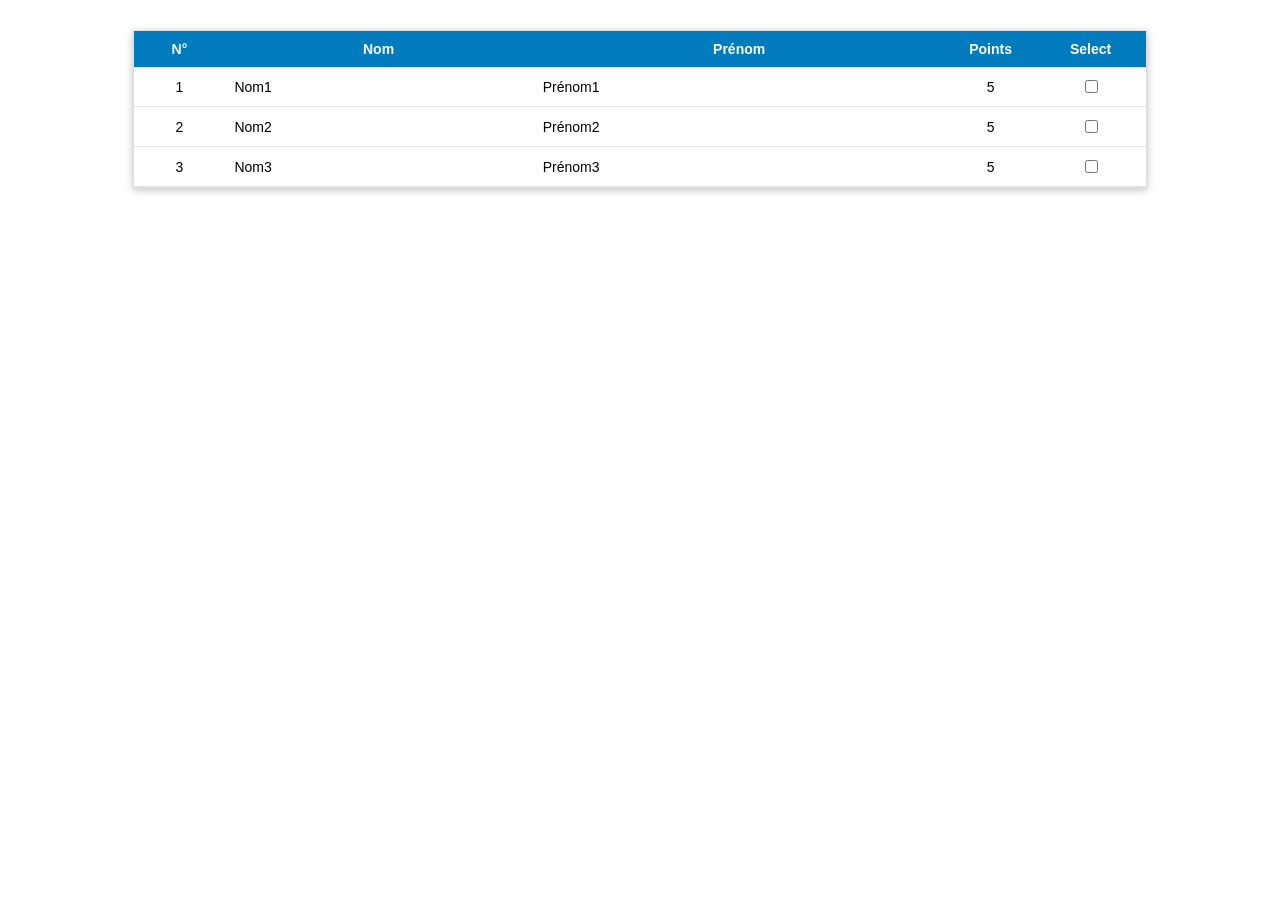
<file: etape1/index.html>
<!DOCTYPE html>
<html lang="fr">
<head>
    <meta charset="UTF-8">
    <title>CRUD-Persons</title>
    <link rel="stylesheet" href="style.css">
</head>
<body>
    <div id="table_container">
        <table id="table_persons">
            <tr>
                <th class="col_number">N°</th>
                <th>Nom</th>
                <th>Prénom</th>
                <th class="col_number">Points</th>
                <th class="col_chkbox">Select</th>
            </tr>
            <tr>
                <td class="col_number">1</td>
                <td class="col_text">Nom1</td>
                <td class="col_text">Prénom1</td>
                <td class="col_number">5</td>
                <td class="col_chkbox"><input type="checkbox"/></td>
            </tr>
            <tr>
                <td class="col_number">2</td>
                <td class="col_text">Nom2</td>
                <td class="col_text">Prénom2</td>
                <td class="col_number">5</td>
                <td class="col_chkbox"><input type="checkbox"/></td>
            </tr>
            <tr>
                <td class="col_number">3</td>
                <td class="col_text">Nom3</td>
                <td class="col_text">Prénom3</td>
                <td class="col_number">5</td>
                <td class="col_chkbox"><input type="checkbox"/></td>
            </tr>
        </table>
    </div>
</body>
</html>
</file>
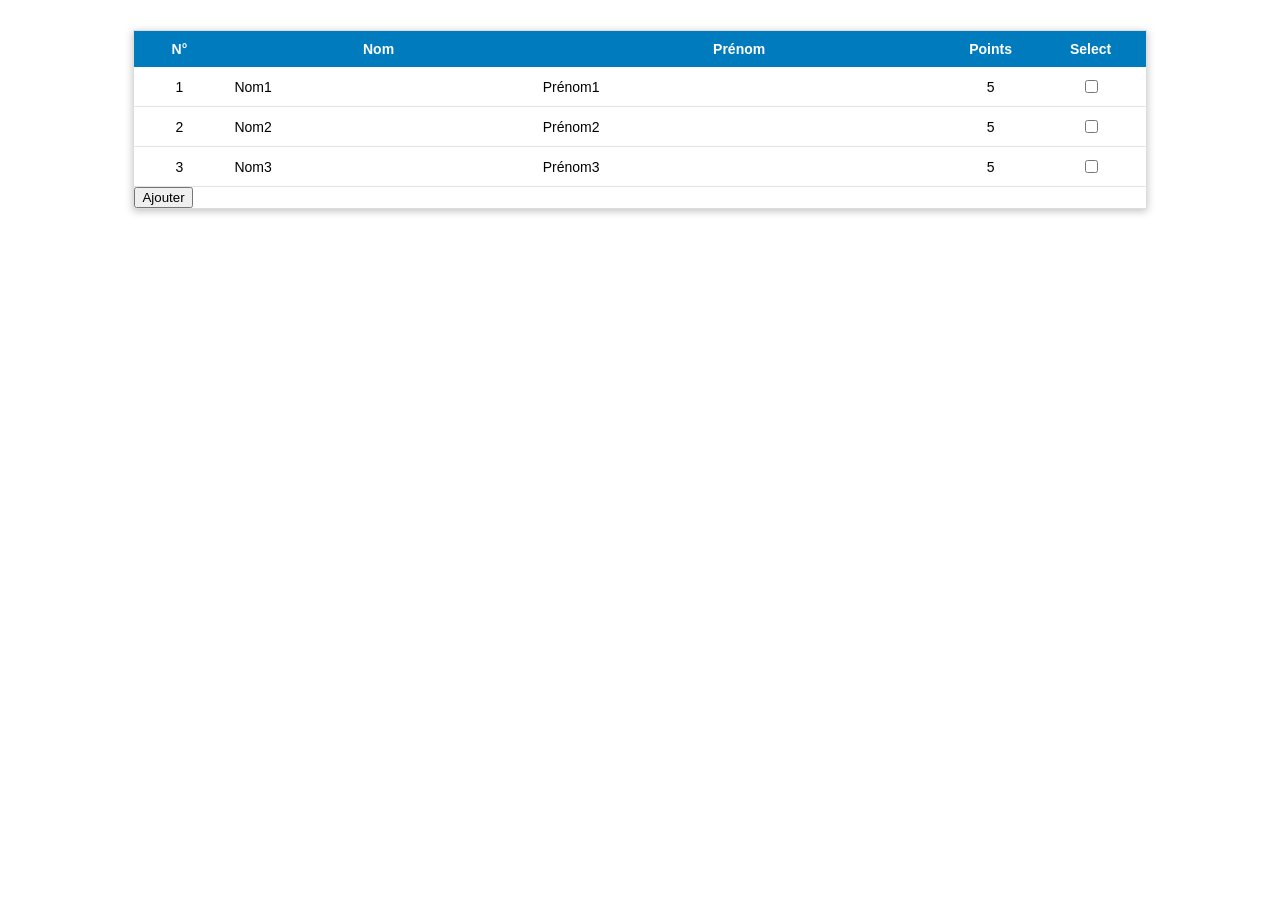
<file: etape2/index.html>
<!DOCTYPE html>
<html lang="fr">
<head>
    <meta charset="UTF-8">
    <title>CRUD-Persons</title>
    <link rel="stylesheet" href="style.css">
</head>
<body>
    <div id="table_container">
        <table id="table_persons">
            <tr>
                <th class="col_number">N°</th>
                <th>Nom</th>
                <th>Prénom</th>
                <th class="col_number">Points</th>
                <th class="col_chkbox">Select</th>
            </tr>
            <tr>
                <td class="col_number">1</td>
                <td class="col_text">Nom1</td>
                <td class="col_text">Prénom1</td>
                <td class="col_number">5</td>
                <td class="col_chkbox"><input type="checkbox"/></td>
            </tr>
            <tr>
                <td class="col_number">2</td>
                <td class="col_text">Nom2</td>
                <td class="col_text">Prénom2</td>
                <td class="col_number">5</td>
                <td class="col_chkbox"><input type="checkbox"/></td>
            </tr>
            <tr>
                <td class="col_number">3</td>
                <td class="col_text">Nom3</td>
                <td class="col_text">Prénom3</td>
                <td class="col_number">5</td>
                <td class="col_chkbox"><input type="checkbox"/></td>
            </tr>
        </table>
        <button onclick="doInsertRowTable(99, 'nom', 'prenom', 10)">Ajouter</button>
    </div>
    <script src="script.js"></script>
</body>
</html>
</file>
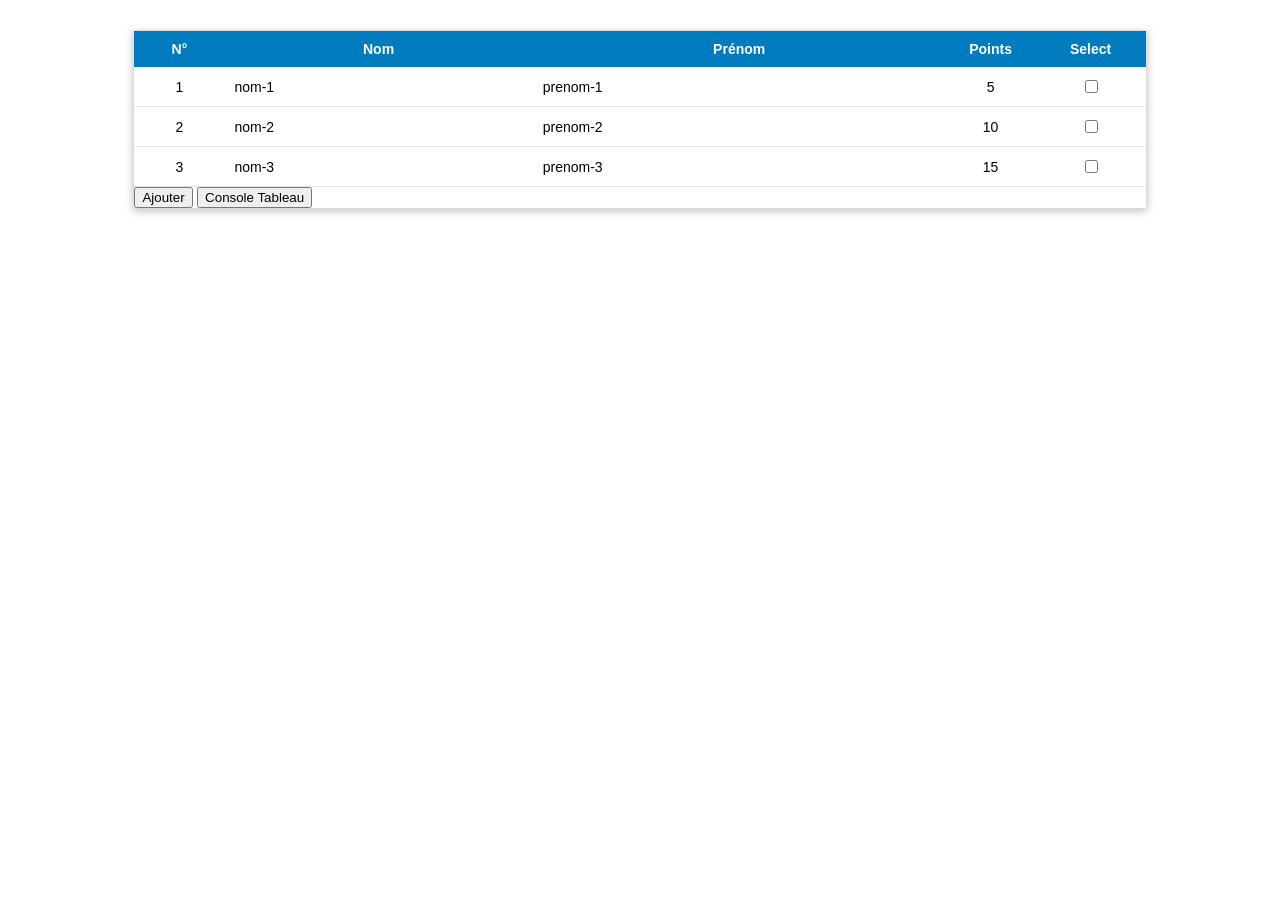
<file: etape3/index.html>
<!DOCTYPE html>
<html lang="fr">
<head>
    <meta charset="UTF-8">
    <title>CRUD-Persons</title>
    <link rel="stylesheet" href="style.css">
</head>
<body>
    <div id="table_container">
        <table id="table_persons">
            <tr>
                <th class="col_number">N°</th>
                <th>Nom</th>
                <th>Prénom</th>
                <th class="col_number">Points</th>
                <th class="col_chkbox">Select</th>
            </tr>
        </table>
        <button onclick="doInsertRowTable(99, 'nom', 'prenom', 10)">Ajouter</button>
        <button onclick="consoleTableau()">Console Tableau</button>
    </div>
    <script src="script.js"></script>
</body>
</html>
</file>
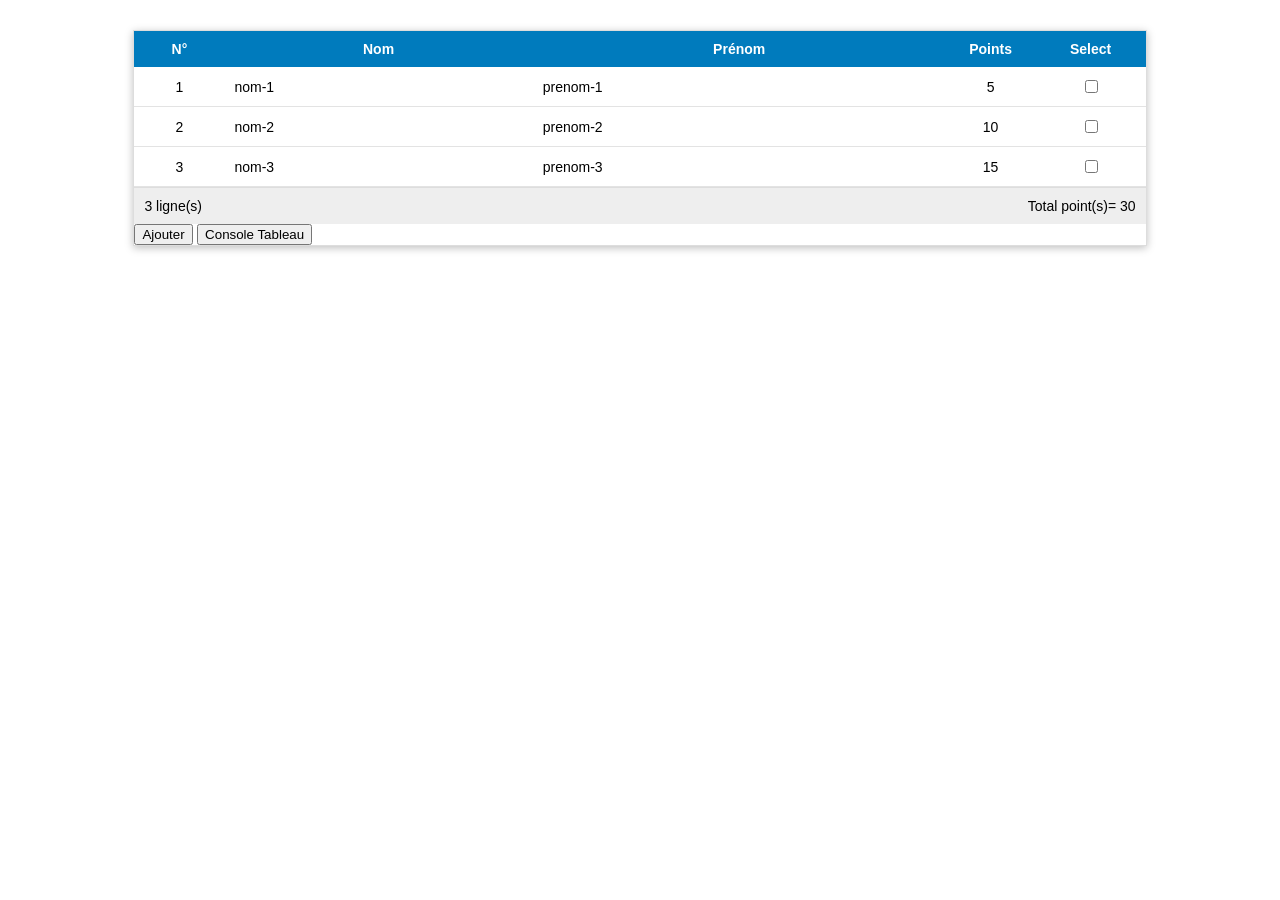
<file: etape4/index.html>
<!DOCTYPE html>
<html lang="fr">
<head>
    <meta charset="UTF-8">
    <title>CRUD-Persons</title>
    <link rel="stylesheet" href="style.css">
</head>
<body>
    <div id="table_container">
        <table id="table_persons">
            <tr>
                <th class="col_number">N°</th>
                <th>Nom</th>
                <th>Prénom</th>
                <th class="col_number">Points</th>
                <th class="col_chkbox">Select</th>
            </tr>
        </table>
        <div id="container_summary">
            <p id="p1">0 ligne(s)</p>
            <p id="p2"></p>
            <p id="p3">Total point(s)= 0</p>
        </div>
        <button onclick="doInsert('nom', 'prenom', 10)">Ajouter</button>
        <button onclick="consoleTableau()">Console Tableau</button>
    </div>
    <script src="script.js"></script>
</body>
</html>
</file>
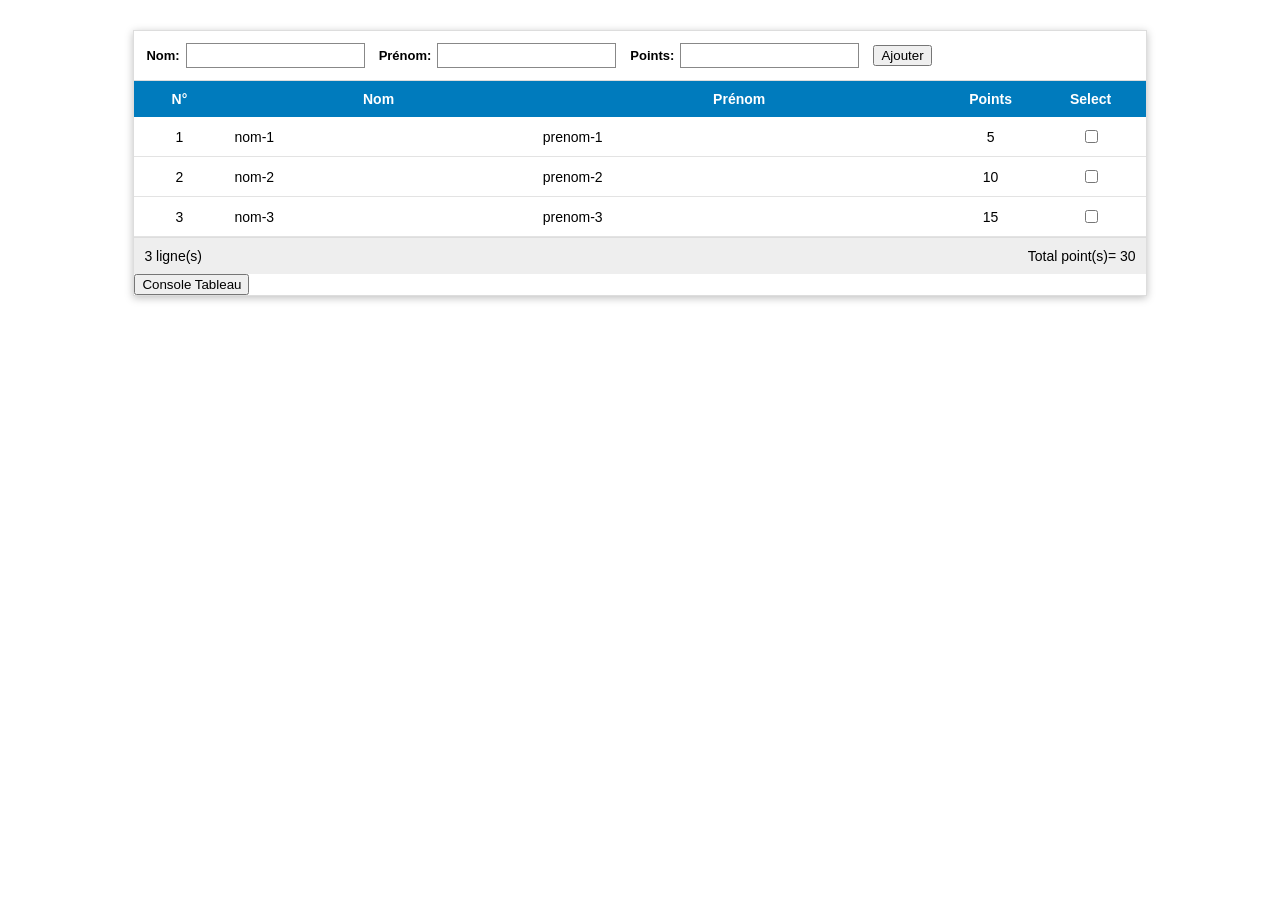
<file: etape5/index.html>
<!DOCTYPE html>
<html lang="fr">
<head>
    <meta charset="UTF-8">
    <title>CRUD-Persons</title>
    <link rel="stylesheet" href="style.css">
</head>
<body>
    <div id="table_container">
        <div id="form_container">
            <div class="form_group">
                <label class="form_label">Nom:</label>
                <input type="text" id="form_nom" class="form_field"/>
            </div>
            <div class="form_group">
                <label class="form_label">Prénom:</label>
                <input type="text" id="form_prenom" class="form_field"/>
            </div>
            <div class="form_group">
                <label class="form_label">Points:</label>
                <input type="number" id="form_points" class="form_field"/>
            </div>
            <button class="btn-add" onclick="doNewData()">Ajouter</button>
        </div>
        <table id="table_persons">
            <tr>
                <th class="col_number">N°</th>
                <th>Nom</th>
                <th>Prénom</th>
                <th class="col_number">Points</th>
                <th class="col_chkbox">Select</th>
            </tr>
        </table>
        <div id="container_summary">
            <p id="p1">0 ligne(s)</p>
            <p id="p2"></p>
            <p id="p3">Total point(s)= 0</p>
        </div>
        <button onclick="consoleTableau()">Console Tableau</button>
    </div>
    <script src="script.js"></script>
</body>
</html>
</file>
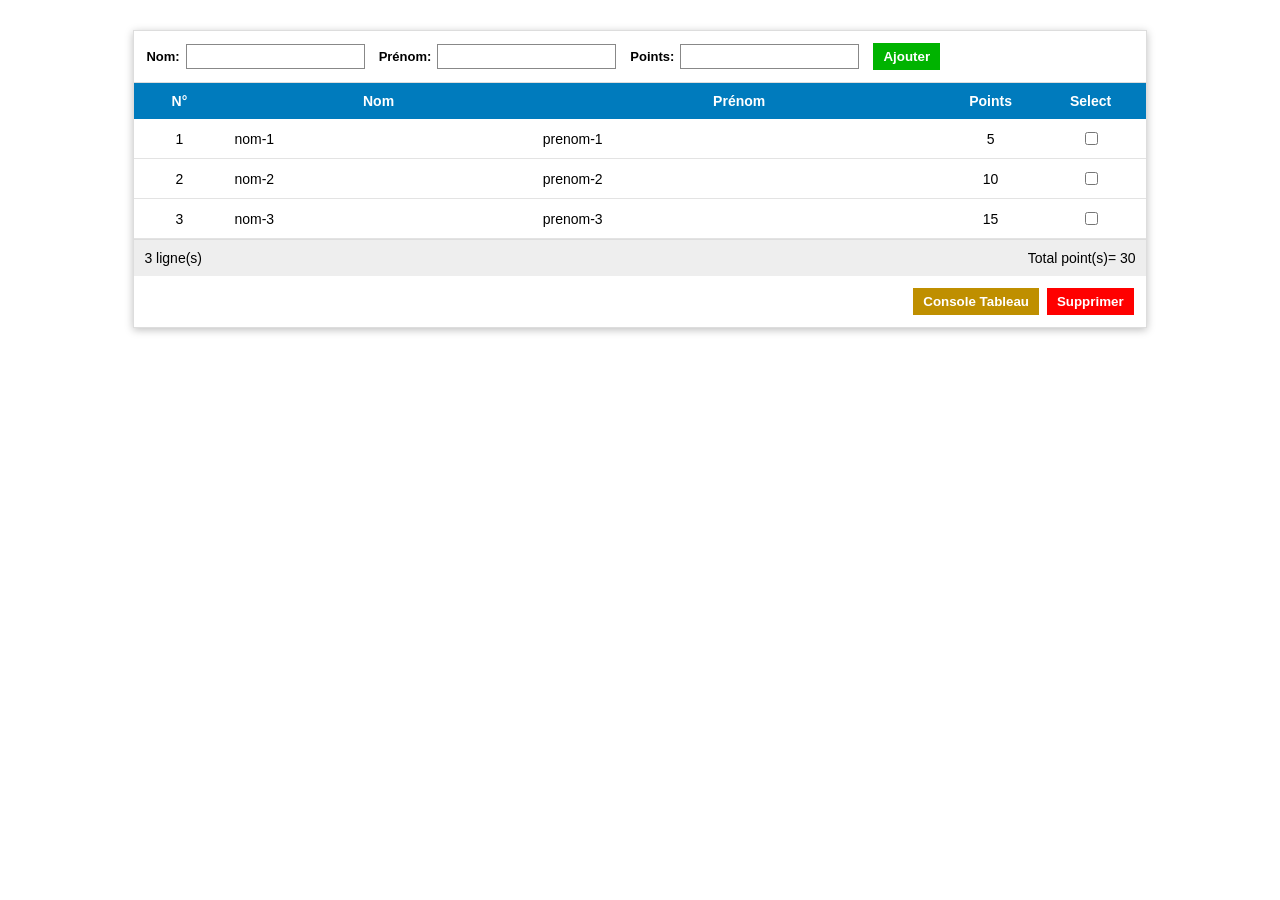
<file: etape6/index.html>
<!DOCTYPE html>
<html lang="fr">
<head>
    <meta charset="UTF-8">
    <title>CRUD-Persons</title>
    <link rel="stylesheet" href="style.css">
</head>
<body>
    <div id="table_container">
        <div id="form_container">
            <div class="form_group">
                <label class="form_label">Nom:</label>
                <input type="text" id="form_nom" class="form_field"/>
            </div>
            <div class="form_group">
                <label class="form_label">Prénom:</label>
                <input type="text" id="form_prenom" class="form_field"/>
            </div>
            <div class="form_group">
                <label class="form_label">Points:</label>
                <input type="number" id="form_points" class="form_field"/>
            </div>
            <button class="btn-add" onclick="doNewData()">Ajouter</button>
        </div>
        <table id="table_persons">
            <tr>
                <th class="col_number">N°</th>
                <th>Nom</th>
                <th>Prénom</th>
                <th class="col_number">Points</th>
                <th class="col_chkbox">Select</th>
            </tr>
        </table>
        <div id="container_summary">
            <p id="p1">0 ligne(s)</p>
            <p id="p2"></p>
            <p id="p3">Total point(s)= 0</p>
        </div>
        <div id="container_btn">
            <button class="btn-consol" onclick="consoleTableau()">Console Tableau</button>
            <button class="btn-del" onclick="deleteRow()">Supprimer</button>
        </div>
    </div>
    <script src="script.js"></script>
</body>
</html>
</file>
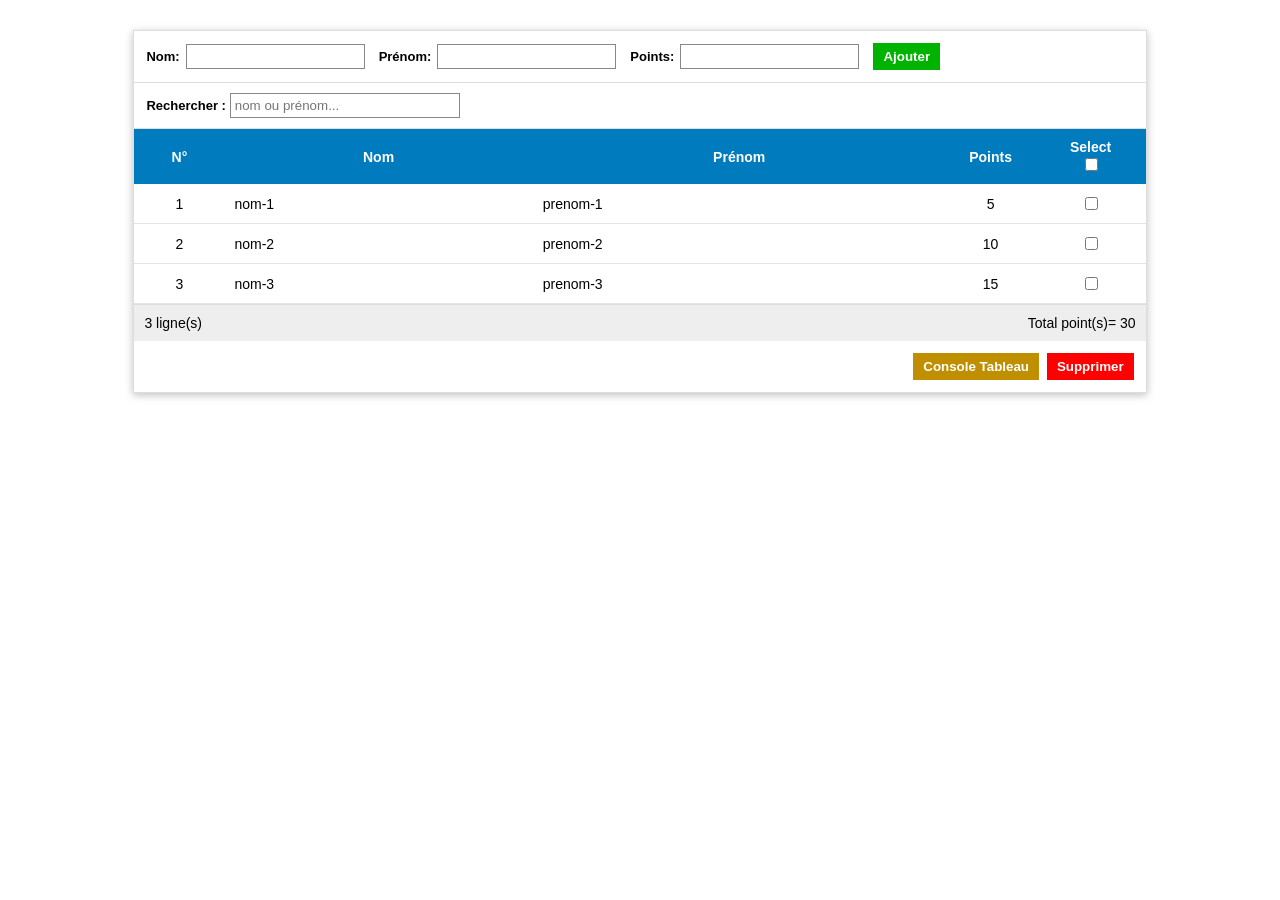
<file: etape7/index.html>
<!DOCTYPE html>
<html lang="fr">
<head>
    <meta charset="UTF-8">
    <title>CRUD-Persons</title>
    <link rel="stylesheet" href="style.css">
</head>
<body>
    <div id="table_container">
        <div id="form_container">
            <div class="form_group">
                <label class="form_label">Nom:</label>
                <input type="text" id="form_nom" class="form_field"/>
            </div>
            <div class="form_group">
                <label class="form_label">Prénom:</label>
                <input type="text" id="form_prenom" class="form_field"/>
            </div>
            <div class="form_group">
                <label class="form_label">Points:</label>
                <input type="number" id="form_points" class="form_field"/>
            </div>
            <button class="btn-add" onclick="doNewData()">Ajouter</button>
        </div>
        <div id="search_container">
            <label class="form_label">Rechercher :</label>
            <input type="text" id="search" placeholder="nom ou prénom..."/>
        </div>
        <table id="table_persons">
            <tr>
                <th class="col_number">N°</th>
                <th>Nom</th>
                <th>Prénom</th>
                <th class="col_number">Points</th>
                <th class="col_chkbox">Select<br><input type="checkbox" id="chk_all"/></th>
            </tr>
        </table>
        <div id="container_summary">
            <p id="p1">0 ligne(s)</p>
            <p id="p2"></p>
            <p id="p3">Total point(s)= 0</p>
        </div>
        <div id="container_btn">
            <button class="btn-consol" onclick="consoleTableau()">Console Tableau</button>
            <button class="btn-del" onclick="deleteRow()">Supprimer</button>
        </div>
    </div>
    <script src="script.js"></script>
</body>
</html>
</file>
<file: etape1/style.css>
/* ===== Etape 1 : tableau + conteneur ===== */
#table_container {
    width: 80%;
    margin: 30px auto;                         /* tableau au milieu */
    font-family: Calibri, Arial, sans-serif;   /* police globale : Calibri en premier */
    border: 1px solid #ddd;
    box-shadow: 0 2px 8px rgba(0, 0, 0, .25);
    background: #fff;
}
table { width: 100%; border-collapse: collapse; }
th { background: #007bbd; color: #fff; padding: 10px; font-size: 14px; }
td { padding: 10px; font-size: 14px; border-bottom: 1px solid #e3e3e3; }
.col_number { text-align: center; width: 70px; }
.col_text   { text-align: left; }
.col_chkbox { text-align: center; width: 90px; }
</file>
<file: etape2/style.css>
/* ===== Etape 1 : tableau + conteneur ===== */
#table_container {
    width: 80%;
    margin: 30px auto;                         /* tableau au milieu */
    font-family: Calibri, Arial, sans-serif;   /* police globale : Calibri en premier */
    border: 1px solid #ddd;
    box-shadow: 0 2px 8px rgba(0, 0, 0, .25);
    background: #fff;
}
table { width: 100%; border-collapse: collapse; }
th { background: #007bbd; color: #fff; padding: 10px; font-size: 14px; }
td { padding: 10px; font-size: 14px; border-bottom: 1px solid #e3e3e3; }
.col_number { text-align: center; width: 70px; }
.col_text   { text-align: left; }
.col_chkbox { text-align: center; width: 90px; }
</file>
<file: etape3/style.css>
/* ===== Etape 1 : tableau + conteneur ===== */
#table_container {
    width: 80%;
    margin: 30px auto;                         /* tableau au milieu */
    font-family: Calibri, Arial, sans-serif;   /* police globale : Calibri en premier */
    border: 1px solid #ddd;
    box-shadow: 0 2px 8px rgba(0, 0, 0, .25);
    background: #fff;
}
table { width: 100%; border-collapse: collapse; }
th { background: #007bbd; color: #fff; padding: 10px; font-size: 14px; }
td { padding: 10px; font-size: 14px; border-bottom: 1px solid #e3e3e3; }
.col_number { text-align: center; width: 70px; }
.col_text   { text-align: left; }
.col_chkbox { text-align: center; width: 90px; }
</file>
<file: etape4/style.css>
/* ===== Etape 1 : tableau + conteneur ===== */
#table_container {
    width: 80%;
    margin: 30px auto;                         /* tableau au milieu */
    font-family: Calibri, Arial, sans-serif;   /* police globale : Calibri en premier */
    border: 1px solid #ddd;
    box-shadow: 0 2px 8px rgba(0, 0, 0, .25);
    background: #fff;
}
table { width: 100%; border-collapse: collapse; }
th { background: #007bbd; color: #fff; padding: 10px; font-size: 14px; }
td { padding: 10px; font-size: 14px; border-bottom: 1px solid #e3e3e3; }
.col_number { text-align: center; width: 70px; }
.col_text   { text-align: left; }
.col_chkbox { text-align: center; width: 90px; }

/* ===== Etape 4 : espace résumé ===== */
#container_summary {
    display: flex;
    justify-content: space-between;
    background: #eee;
    padding: 0 10px;
    font-size: 14px;
    border-top: 1px solid #ddd;
}
#container_summary p { margin: 10px 0; }
</file>
<file: etape5/style.css>
/* ===== Etape 1 : tableau + conteneur ===== */
#table_container {
    width: 80%;
    margin: 30px auto;                         /* tableau au milieu */
    font-family: Calibri, Arial, sans-serif;   /* police globale : Calibri en premier */
    border: 1px solid #ddd;
    box-shadow: 0 2px 8px rgba(0, 0, 0, .25);
    background: #fff;
}
table { width: 100%; border-collapse: collapse; }
th { background: #007bbd; color: #fff; padding: 10px; font-size: 14px; }
td { padding: 10px; font-size: 14px; border-bottom: 1px solid #e3e3e3; }
.col_number { text-align: center; width: 70px; }
.col_text   { text-align: left; }
.col_chkbox { text-align: center; width: 90px; }

/* ===== Etape 4 : espace résumé ===== */
#container_summary {
    display: flex;
    justify-content: space-between;
    background: #eee;
    padding: 0 10px;
    font-size: 14px;
    border-top: 1px solid #ddd;
}
#container_summary p { margin: 10px 0; }

/* ===== Etape 5 : formulaire ===== */
#form_container {
    display: flex;
    align-items: center;
    gap: 14px;
    padding: 12px;
    border-bottom: 1px solid #ddd;
}
.form_group { display: flex; align-items: center; gap: 6px; }
.form_label { font-weight: bold; font-size: 13px; }
.form_field { padding: 4px; border: 1px solid #888; }
</file>
<file: etape6/style.css>
/* ===== Etape 1 : tableau + conteneur ===== */
#table_container {
    width: 80%;
    margin: 30px auto;                         /* tableau au milieu */
    font-family: Calibri, Arial, sans-serif;   /* police globale : Calibri en premier */
    border: 1px solid #ddd;
    box-shadow: 0 2px 8px rgba(0, 0, 0, .25);
    background: #fff;
}
table { width: 100%; border-collapse: collapse; }
th { background: #007bbd; color: #fff; padding: 10px; font-size: 14px; }
td { padding: 10px; font-size: 14px; border-bottom: 1px solid #e3e3e3; }
.col_number { text-align: center; width: 70px; }
.col_text   { text-align: left; }
.col_chkbox { text-align: center; width: 90px; }

/* ===== Etape 4 : espace résumé ===== */
#container_summary {
    display: flex;
    justify-content: space-between;
    background: #eee;
    padding: 0 10px;
    font-size: 14px;
    border-top: 1px solid #ddd;
}
#container_summary p { margin: 10px 0; }

/* ===== Etape 5 : formulaire ===== */
#form_container {
    display: flex;
    align-items: center;
    gap: 14px;
    padding: 12px;
    border-bottom: 1px solid #ddd;
}
.form_group { display: flex; align-items: center; gap: 6px; }
.form_label { font-weight: bold; font-size: 13px; }
.form_field { padding: 4px; border: 1px solid #888; }

/* ===== Etape 6 : boutons ===== */
button { cursor: pointer; border: none; color: #fff; font-weight: bold; padding: 6px 10px; }
.btn-add   { background: #00b300; }
.btn-del   { background: #ff0000; }
.btn-consol{ background: #bf8f00; }
#container_btn { display: flex; justify-content: flex-end; gap: 8px; padding: 12px; }
</file>
<file: etape7/style.css>
/* ===== Etape 1 : tableau + conteneur ===== */
#table_container {
    width: 80%;
    margin: 30px auto;                         /* tableau au milieu */
    font-family: Calibri, Arial, sans-serif;   /* police globale : Calibri en premier */
    border: 1px solid #ddd;
    box-shadow: 0 2px 8px rgba(0, 0, 0, .25);
    background: #fff;
}
table { width: 100%; border-collapse: collapse; }
th { background: #007bbd; color: #fff; padding: 10px; font-size: 14px; }
td { padding: 10px; font-size: 14px; border-bottom: 1px solid #e3e3e3; }
.col_number { text-align: center; width: 70px; }
.col_text   { text-align: left; }
.col_chkbox { text-align: center; width: 90px; }

/* ===== Etape 4 : espace résumé ===== */
#container_summary {
    display: flex;
    justify-content: space-between;
    background: #eee;
    padding: 0 10px;
    font-size: 14px;
    border-top: 1px solid #ddd;
}
#container_summary p { margin: 10px 0; }

/* ===== Etape 5 : formulaire ===== */
#form_container {
    display: flex;
    align-items: center;
    gap: 14px;
    padding: 12px;
    border-bottom: 1px solid #ddd;
}
.form_group { display: flex; align-items: center; gap: 6px; }
.form_label { font-weight: bold; font-size: 13px; }
.form_field { padding: 4px; border: 1px solid #888; }

/* ===== Etape 6 : boutons ===== */
button { cursor: pointer; border: none; color: #fff; font-weight: bold; padding: 6px 10px; }
.btn-add   { background: #00b300; }
.btn-del   { background: #ff0000; }
.btn-consol{ background: #bf8f00; }
#container_btn { display: flex; justify-content: flex-end; gap: 8px; padding: 12px; }

/* ===== Bonus ===== */
#search_container { padding: 10px 12px; border-bottom: 1px solid #ddd; font-size: 14px; }
#search { padding: 4px; border: 1px solid #888; width: 220px; }
</file>
